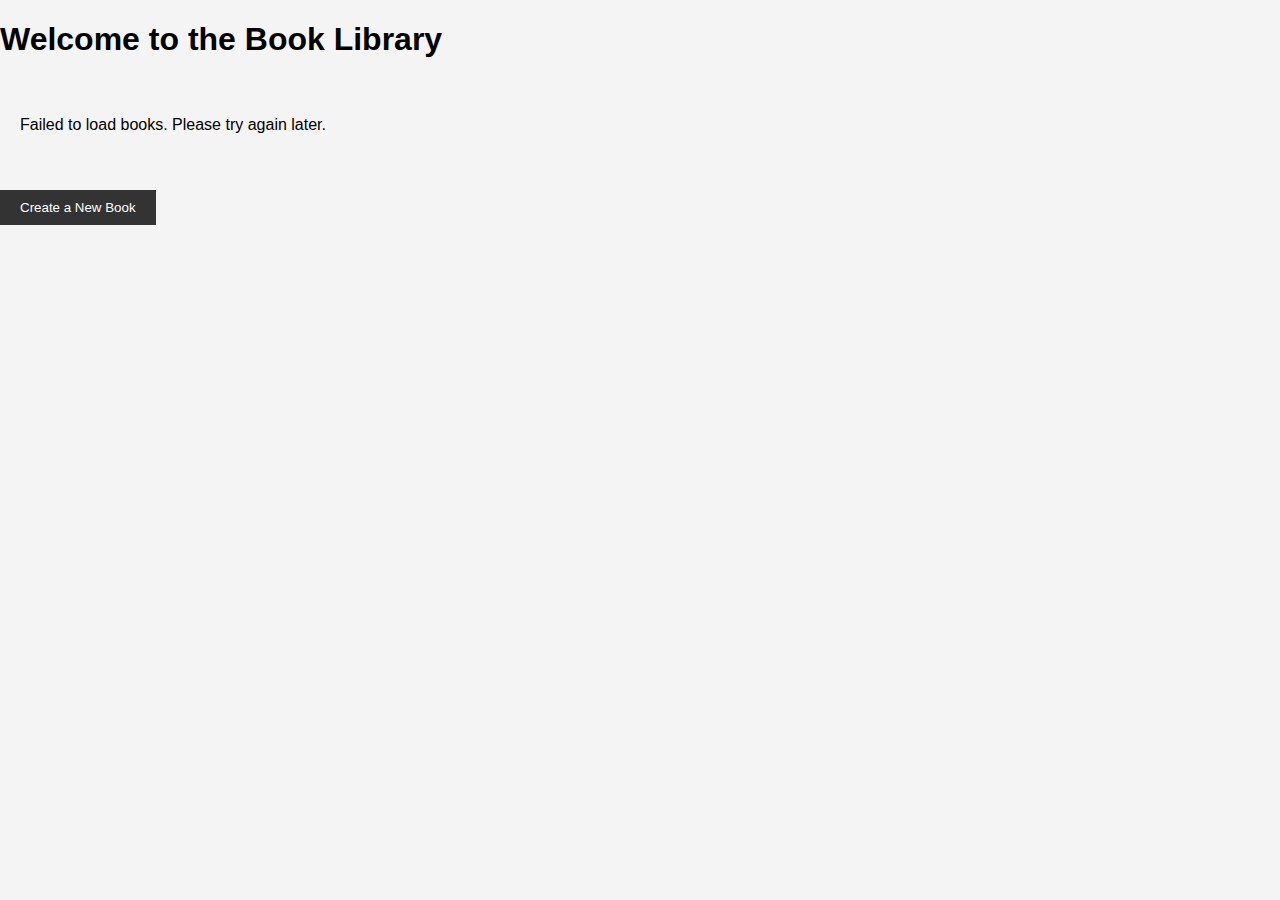
<file: index.html>
<!DOCTYPE html>
<html lang="en">
<head>
    <meta charset="UTF-8">
    <meta name="viewport" content="width=device-width, initial-scale=1.0">
    <title>Book List</title>
    <link rel="stylesheet" href="styles.css">
</head>
<body>

    <h1>Welcome to the Book Library</h1>
    <div id="book-list"></div>

    <!-- Button to navigate to create page -->
    <button id="create-btn">Create a New Book</button>

    <script src="index.js"></script>
</body>
</html>
</file>
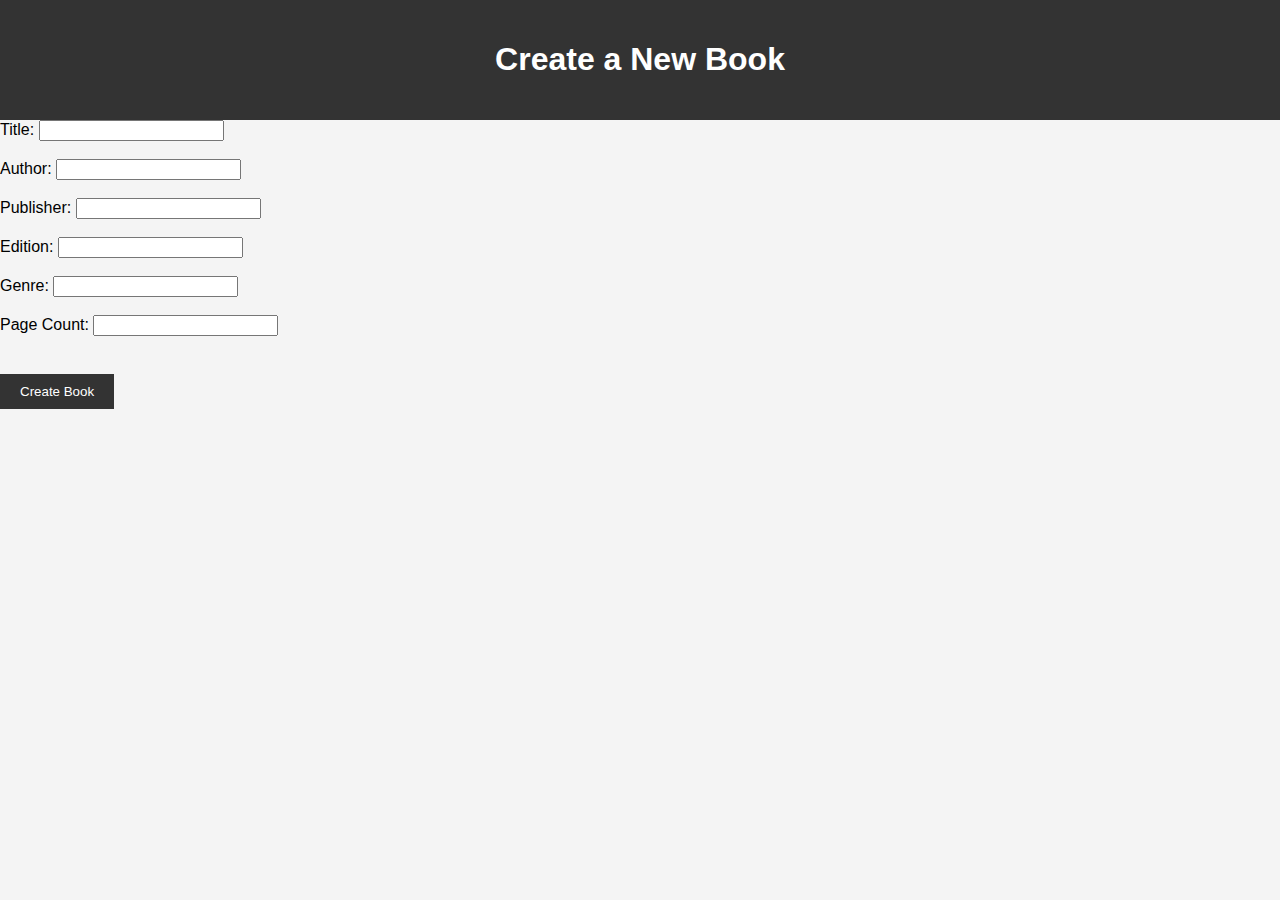
<file: create.html>
<!DOCTYPE html>
<html lang="en">
<head>
    <meta charset="UTF-8">
    <meta name="viewport" content="width=device-width, initial-scale=1.0">
    <title>Create Book</title>
    <link rel="stylesheet" href="styles.css">
</head>
<body>
    <header>
        <h1>Create a New Book</h1>
    </header>

    <form id="create-form">
        <label for="title">Title:</label>
        <input type="text" id="title" name="title" required><br><br>
        
        <label for="author">Author:</label>
        <input type="text" id="author" name="author" required><br><br>
        
        <label for="publisher">Publisher:</label>
        <input type="text" id="publisher" name="publisher" required><br><br>
        
        <label for="edition">Edition:</label>
        <input type="text" id="edition" name="edition" required><br><br>
        
        <label for="genre">Genre:</label>
        <input type="text" id="genre" name="genre" required><br><br>
        
        <label for="pageCount">Page Count:</label>
        <input type="number" id="pageCount" name="pageCount" required><br><br>
        
        <button type="submit">Create Book</button>
    </form>

    <script src="create.js"></script>
</body>
</html>
</file>
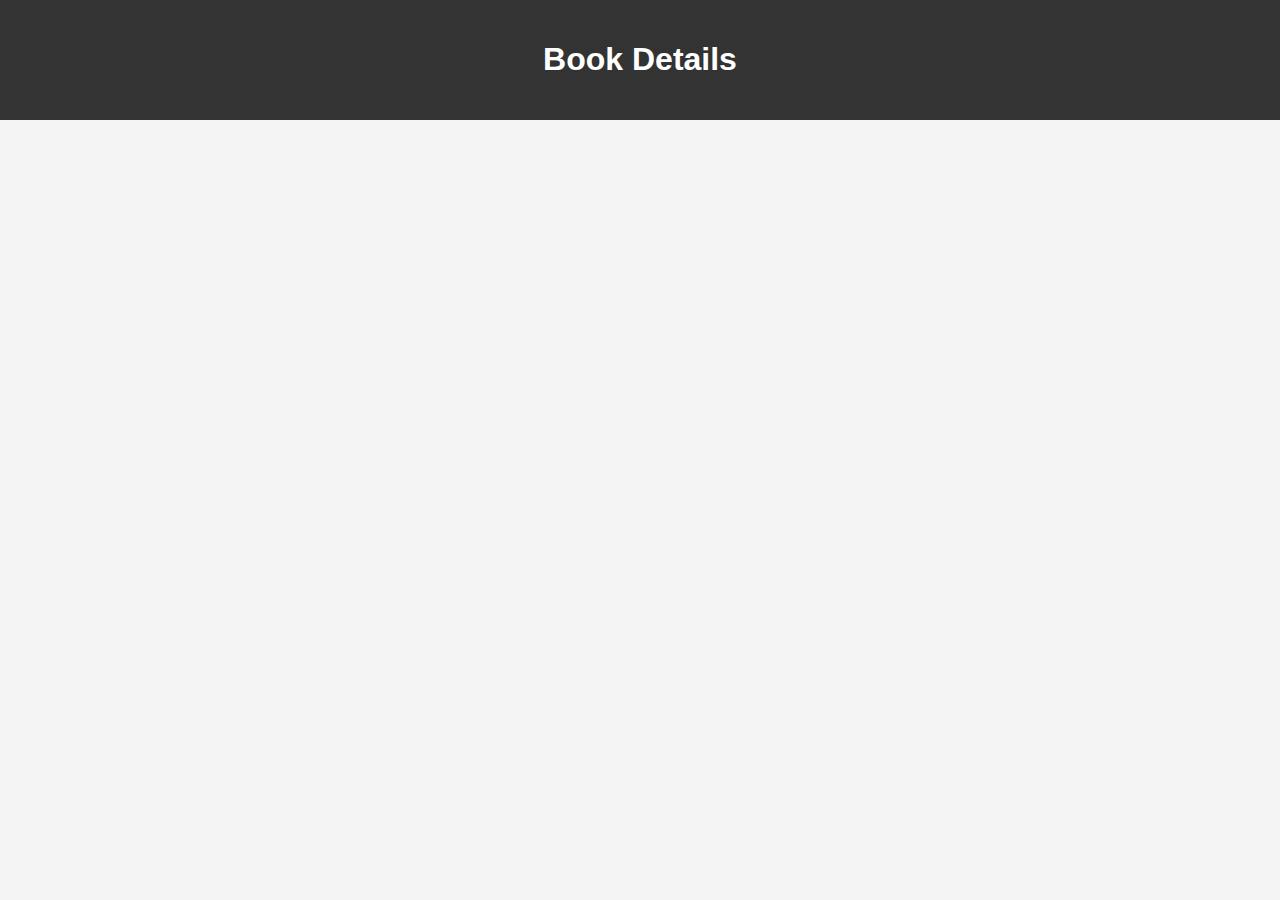
<file: details.html>
<!DOCTYPE html>
<html lang="en">
<head>
    <meta charset="UTF-8">
    <meta name="viewport" content="width=device-width, initial-scale=1.0">
    <title>Book Details</title>
    <link rel="stylesheet" href="styles.css">
</head>
<body>
    <header>
        <h1>Book Details</h1>
    </header>

    <div id="book-details">
        <!-- Book details will be injected here -->
    </div>

    <script src="details.js"></script>
</body>
</html>
</file>
<file: styles.css>
body {
    font-family: Arial, sans-serif;
    margin: 0;
    padding: 0;
    background-color: #f4f4f4;
}

header {
    background-color: #333;
    color: #fff;
    text-align: center;
    padding: 20px;
}

#book-list {
    display: flex;
    flex-wrap: wrap;
    padding: 20px;
}

.book-item {
    background-color: #fff;
    border: 1px solid #ddd;
    margin: 10px;
    padding: 10px;
    width: 200px;
    text-align: center;
    cursor: pointer;
}

button {
    background-color: #333;
    color: #fff;
    border: none;
    padding: 10px 20px;
    cursor: pointer;
    margin-top: 20px;
}
</file>
